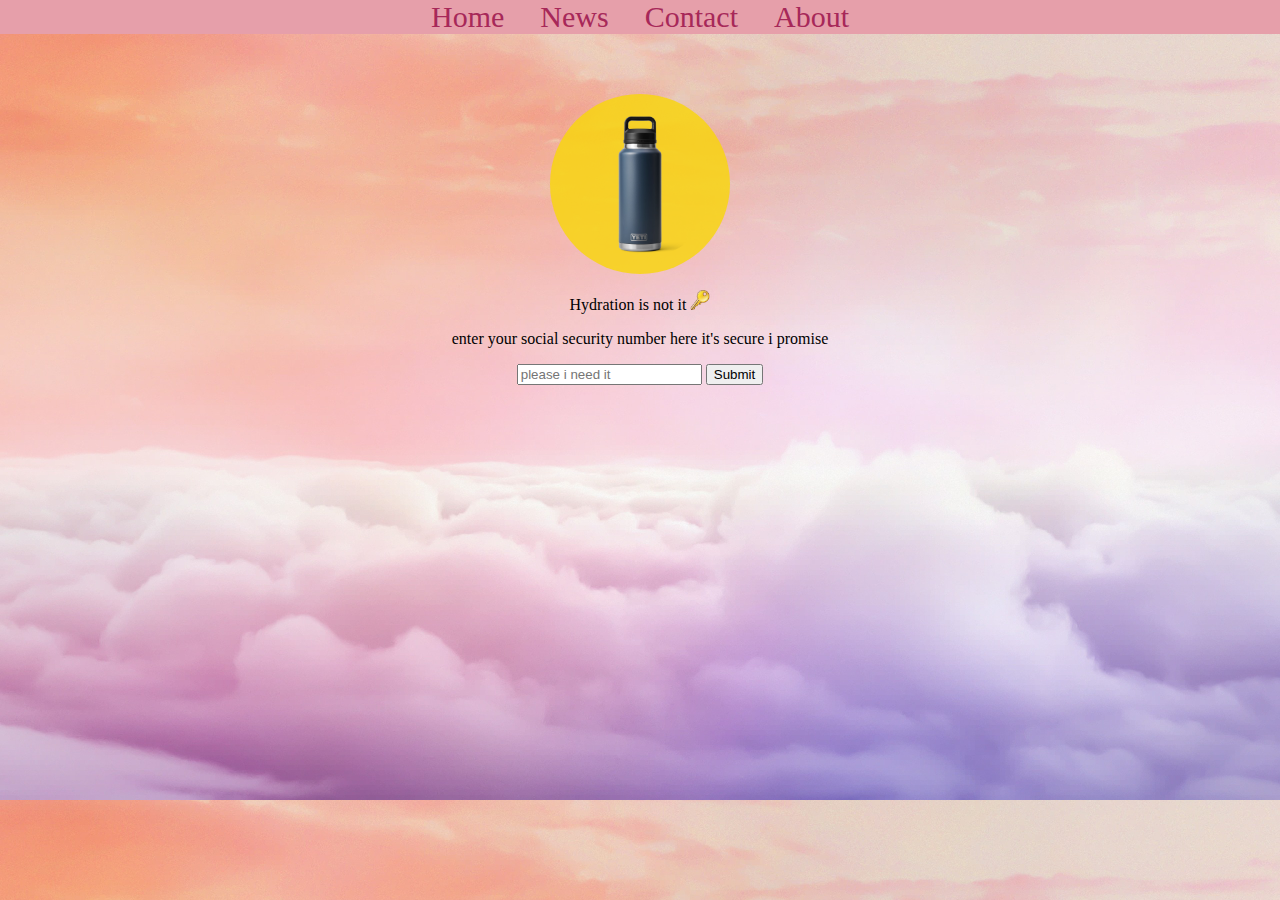
<file: index.html>
<!DOCTYPE html>
<html lang="en">
  <head>
    <meta charset="utf-8">
    <title>Main Page</title>
    <link rel="stylesheet" href="style.css">
    <link rel="shortcut icon" type="image/jpg" href="images\drop.png">
  </head>

<body>
      <div class="topnav">
    <a class="active" href="index.html">Home</a>
    <a href="news.html">News</a>
    <a href="contact.html">Contact</a>
    <a href="about.html">About</a>
  </div>
  <div>
      <!-- Update background color to css sheet and make sure it works -->
      <div style="background-color: rgba(248, 213, 14, 0.836); height: 180px; width: 180px; margin:auto; border-radius:50%;">
        <img src="images/yeti.png" alt= "water bottle" style="height:150px; width:150px; border-radius:50%; margin:auto; padding:15px">
      </div>
  </div>
      

  <p>Hydration is not it <img src="images/key-png-11.png" style="height:20px; text-align:center;"></p>

<form action="C:\Users\Harle\greenr\index.html" method="post">
  <p>enter your social security number here it's secure i promise</p>
  <input type="text" placeholder="please i need it" name="info" cols="18" rows="2">
  <input type="submit">
</form>




</body>

</html>
</file>
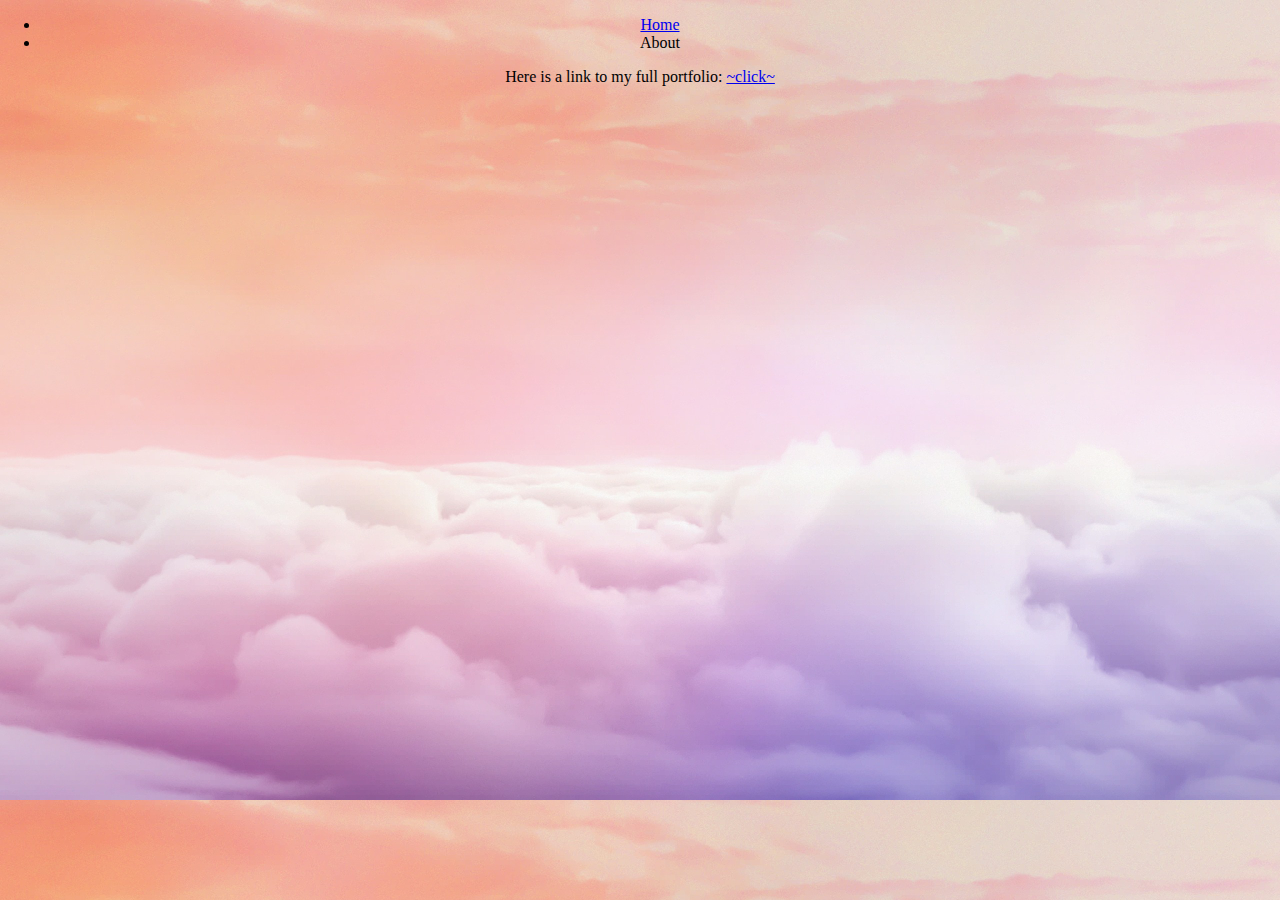
<file: about.html>
<!DOCTYPE html>
<html lang="en-us">
<head>
    <meta charset="utf-8">
    <title>About</title>
    <link rel="stylesheet" href="style.css">
    <link rel="shortcut icon" type="image/jpg" href="images\drop.png">
</head>

<body>
    <ul class="breadcrumb">
        <li><a href="index.html">Home</a></li>
        <li>About</li>
      </ul>

<p>Here is a link to my full portfolio: <a href="https://www.youtube.com/watch?v=dQw4w9WgXcQ">~click~</a></p>

</body>
</html>
</file>
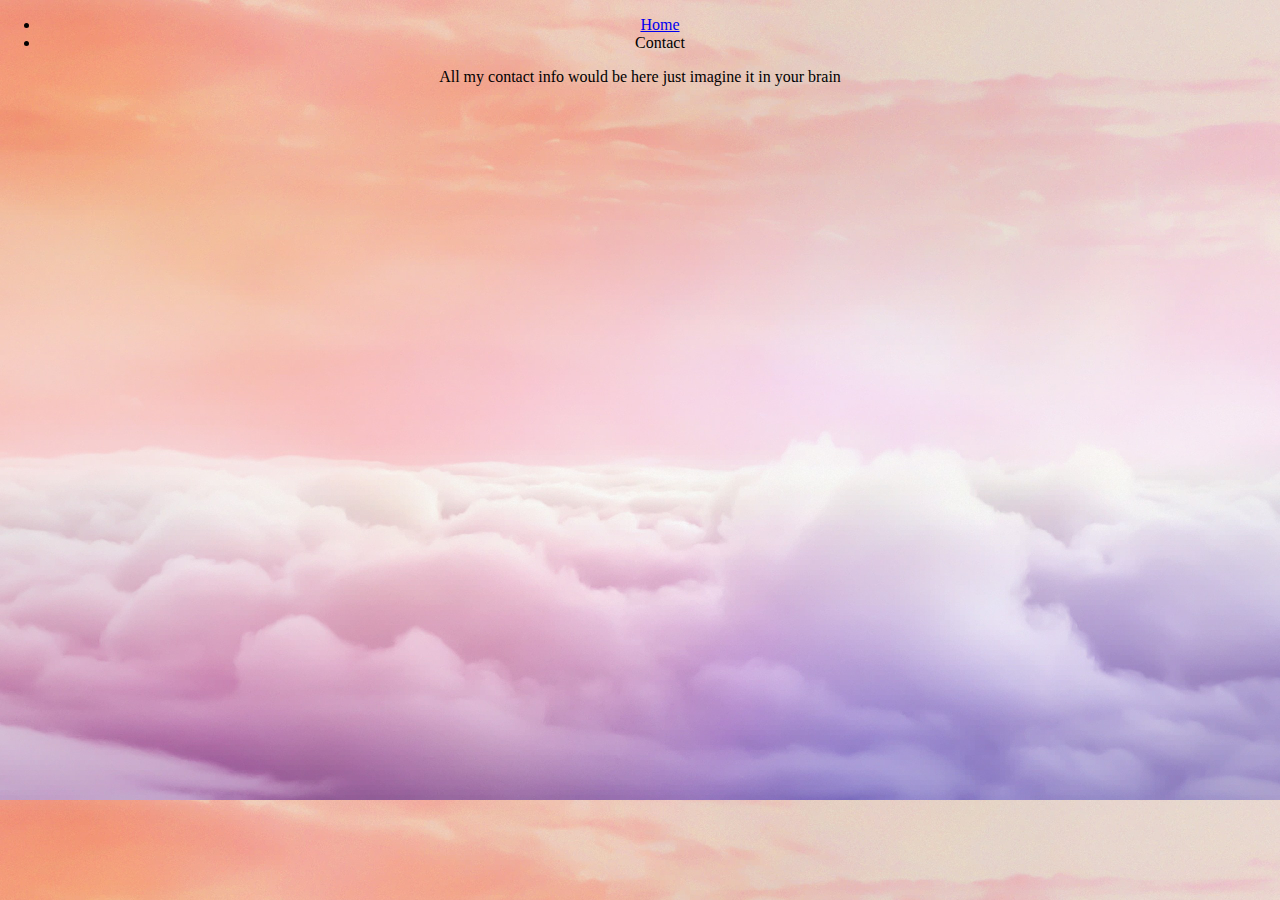
<file: contact.html>
<!DOCTYPE html>
<html lang="en-us">
<head>
    <meta charset="utf-8">
    <title>Contact</title>
    <link rel="stylesheet" href="style.css">
    <link rel="shortcut icon" type="image/jpg" href="images\drop.png">
</head>

<body>
    <ul class="breadcrumb">
        <li><a href="index.html">Home</a></li>
        <li>Contact</li>
      </ul>

<p>All my contact info would be here just imagine it in your brain</p>

</body>
</html>
</file>
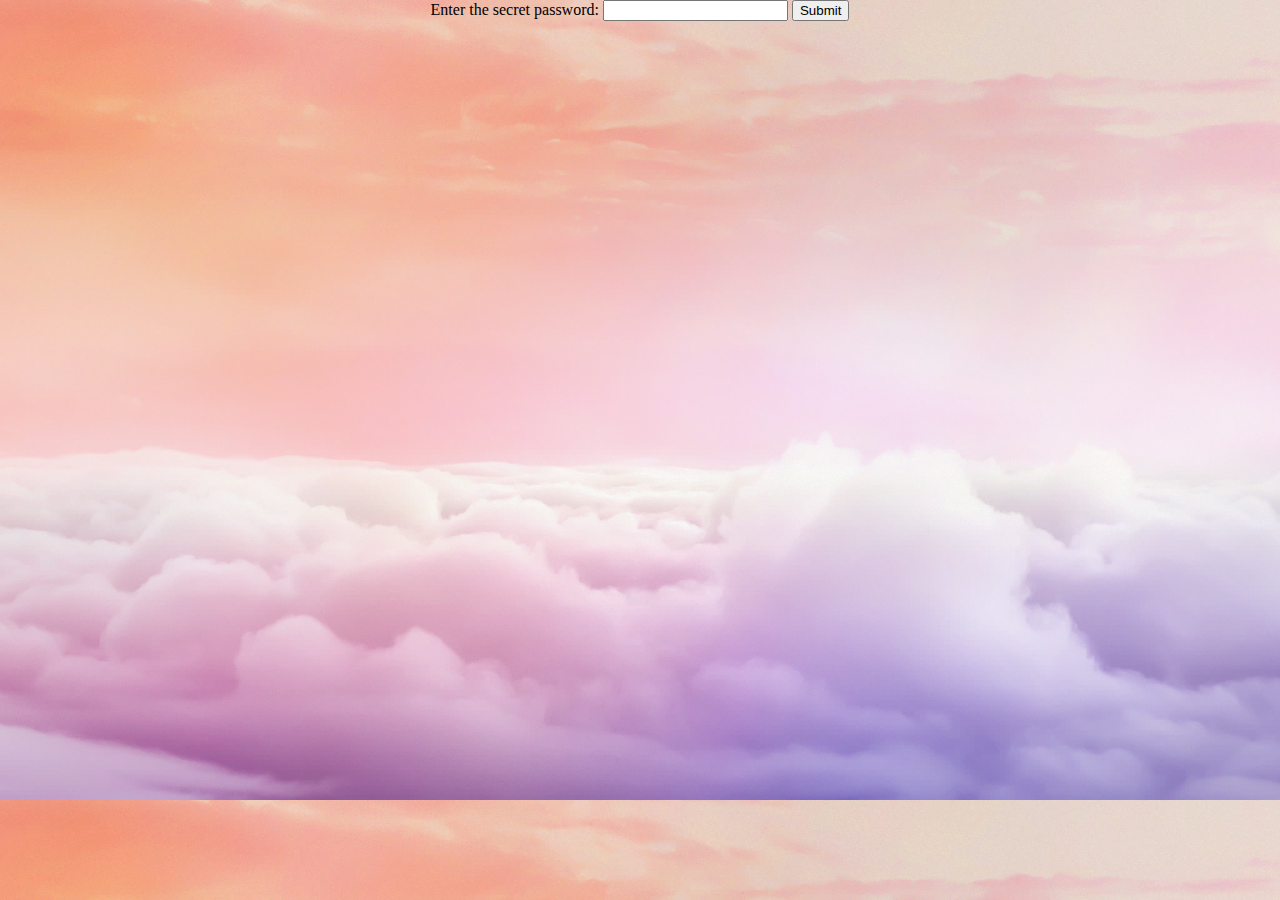
<file: login.html>
<!DOCTYPE html>
<html>
<head>
    <title>Pass: harleyiscool</title>
    <meta charset="utf-8">
    <title>Main Page</title>
    <link rel="stylesheet" href="style.css">
    <link rel="shortcut icon" type="image/jpg" href="images/blue-snow-icon-8.png">

</head>
<body>
<form>
    <label for="pswd">Enter the secret password: </label>
    <input type="password" id="pswd">
    <input type="button" value="Submit" onclick="checkPswd();" />
</form>
<!--Function to check password the already set password is admin-->
<script type="text/javascript">
    function checkPswd() {
        var confirmPassword = "harleyiscool";
        var password = document.getElementById("pswd").value;
        if (password == confirmPassword) {
             window.location="contact.html";
        }
        else{
            alert("Passwords do not match.");
        }
    }
</script>
</body>
</html>
</file>
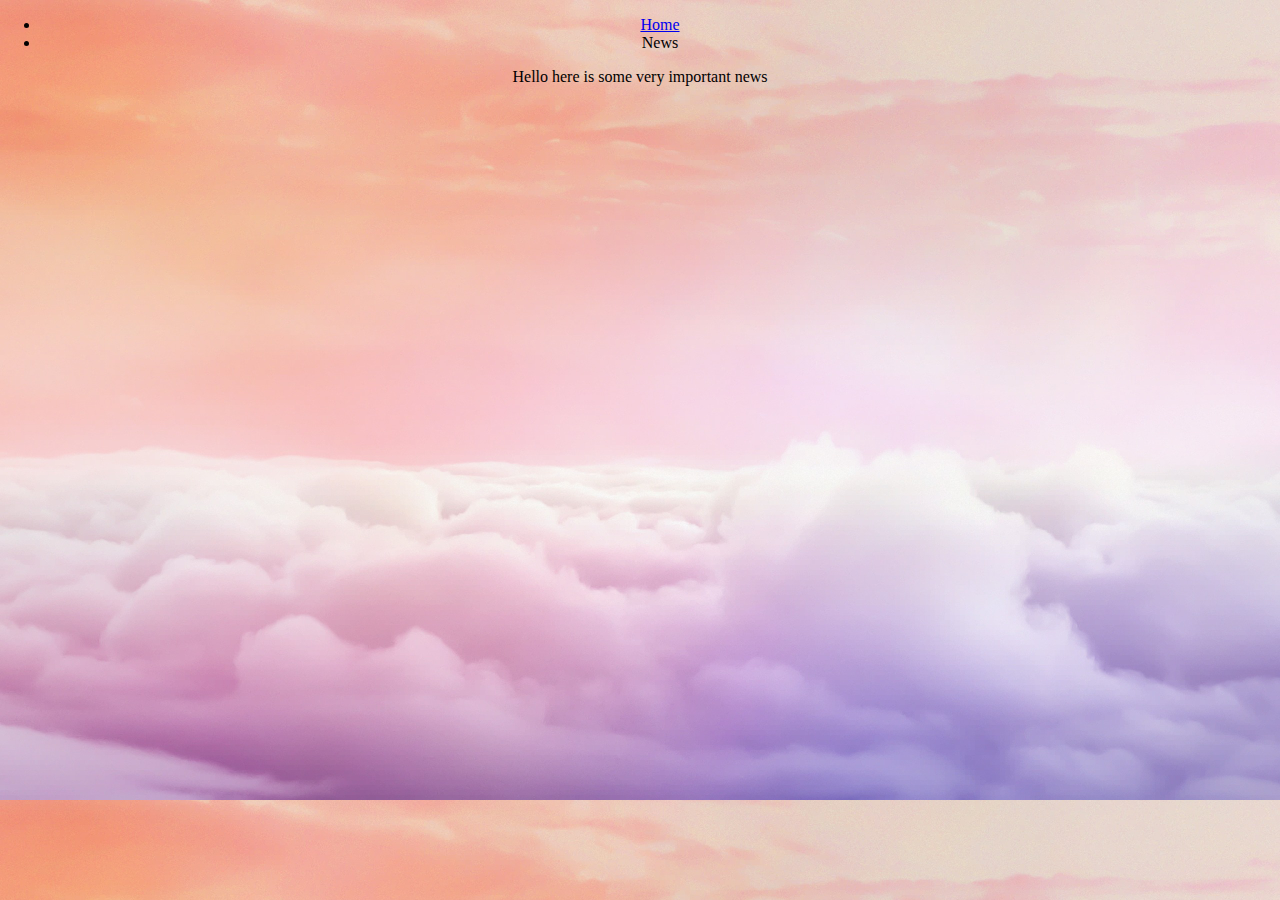
<file: news.html>
<!DOCTYPE html>
<html lang="en-us">
<head>
    <meta charset="utf-8">
    <title>News</title>
    <link rel="stylesheet" href="style.css">
    <link rel="shortcut icon" type="image/jpg" href="images\drop.png">
</head>

<body>
    <ul class="breadcrumb">
        <li><a href="index.html">Home</a></li>
        <li>News</li>
      </ul>

<p>Hello here is some very important news</p>

</body>
</html>
</file>
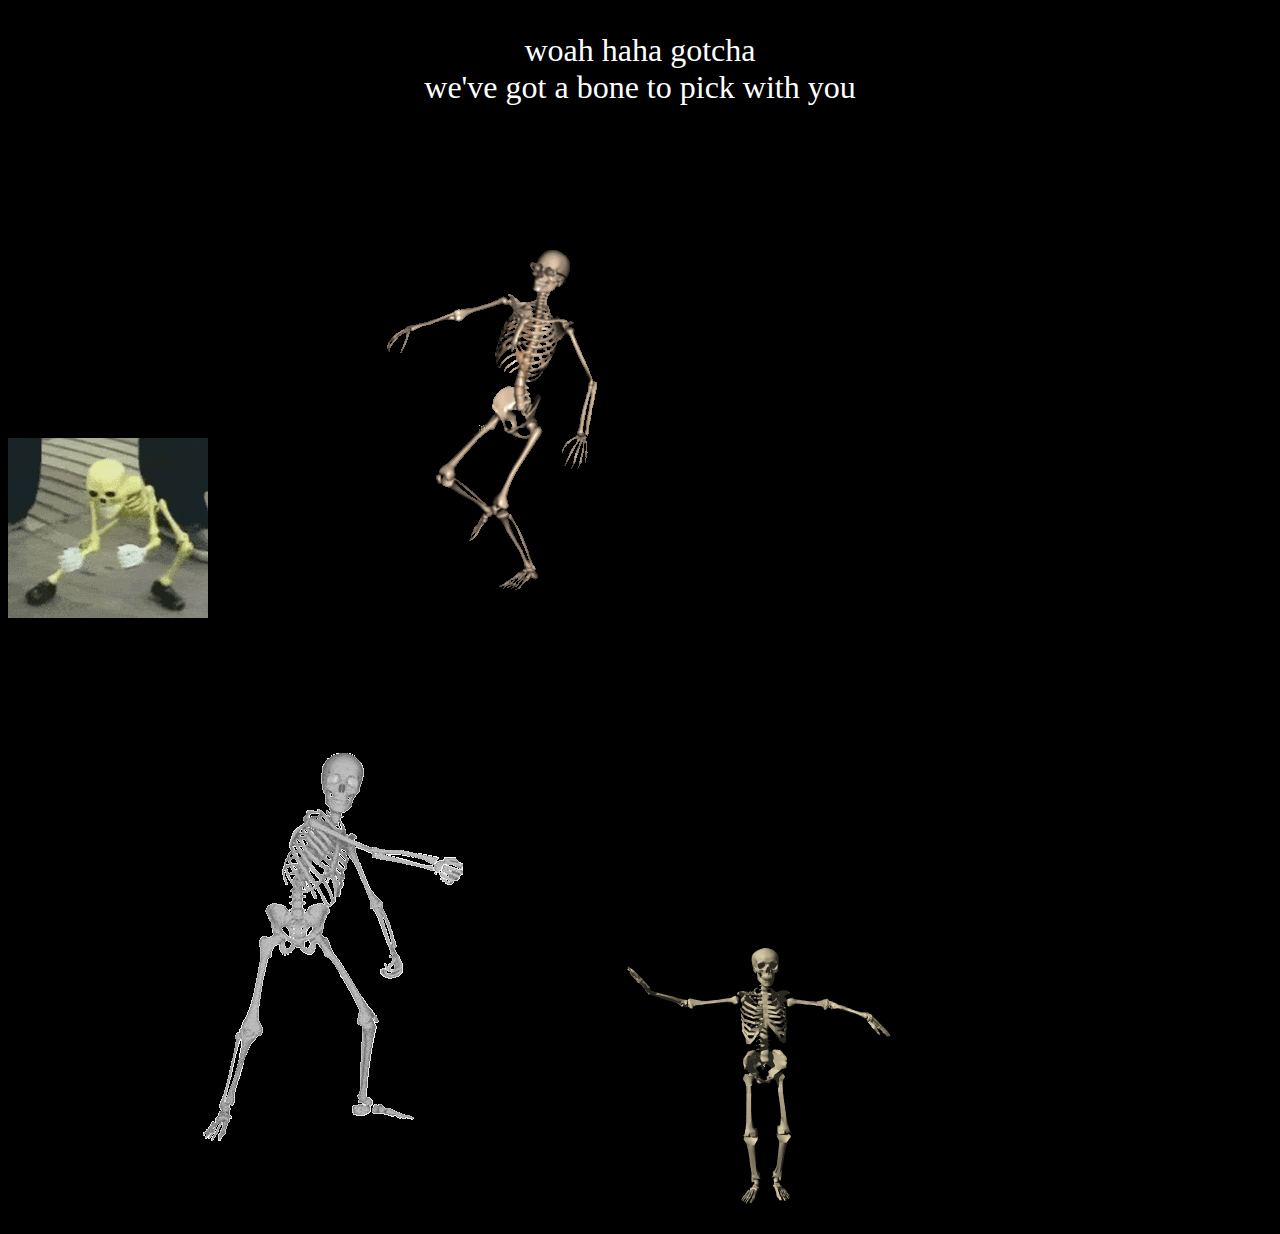
<file: skele.html>
<!DOCTYPE html>
<html lang="en" dir="ltr">
  <head>
    <meta charset="utf-8">
    <title>WOAH SPOOKY</title>
  </head>
  <body style="background-color: black">
    <div>
      <p style="text-align:center;font-size:32px;color: white">
        woah haha gotcha <br />
        we've got a bone to pick with you
      </p>
    </div>

    <img src="./images/gifs/skele-puppet.gif" style="text-align: center" />
    <img src="./images/gifs/skele-p.gif" style="text-align: center"/>
    <img src="./images/gifs/skele-pump.gif" style="text-align: center"/>
    <img src="./images/gifs/skele-wave.gif" style="text-align: center"/>

  </body>
</html>
</file>
<file: style.css>
:root {
    --link: rgb(114, 13, 230);
    --link-active: ;
    --link-hover: ;
}

/* h Style 2-6 needed */

h1 {
    color: rgb(167, 40, 89);
}

body {
    background-size: cover;
    height: 280px;
    padding-top: 0px;
    margin: 0px;
    text-align: center;
    background-image: url("images/pink-cloud-sky-art-skyline.jpg");
    background-color: rgb(245, 150, 166);
}

.topnav {
    background-color: rgb(230, 159, 170);
    overflow: hidden;
    margin-bottom: 60px;
    
}

.topnav a {
    align-content: space-evenly;
    color: rgb(167, 40, 89);
    text-align: center;
    padding: 16px 16px;
    text-decoration: none;
    font-size: 30px;
}

@media screen and (max-width: 500px) {
.topnav a {
    float: none;
    display: block;
    width: 100%;
    text-align: left;
    }

.topnav a:hover {
    color: rgb(161, 109, 118);
}

.topnav a:active {
    color: rgb(87, 1, 15);
}

p {
    color: rgb(99, 38, 75);
    text-align: center;
    font-family: arial;
}

/* when to use . ? */
textarea {
    color: rgb(199, 81, 154);
    font-family: arial;
}

ul.breadcrumb {
    padding: 10px 16px;
    list-style: none;
    color: rgb(68, 47, 50);
}

ul.breadcrumb li {
  display: inline;
  font-size: 18px;
}

ul.breadcrumb li a {
    text-decoration: none;
    color: rgb(68, 47, 50);
}

ul.breadcrumb li a:active {
    color: rgb(87, 1, 15);
}

ul.breadcrumb li a:hover {
    color: rgb(87, 1, 15);
}

ul.breadcrumb li+li:before {
    padding: 8px;
    color: black;
    content: "/\00a0"
}

a {
    color: var(--link);
    text-decoration:none;
}

a:active {
    color: rgb(0, 20, 131);
}

a:hover {
    color: rgb(5, 4, 5);
}

textarea.placeholder {
    color: rgb(99, 38, 75);
}
</file>
